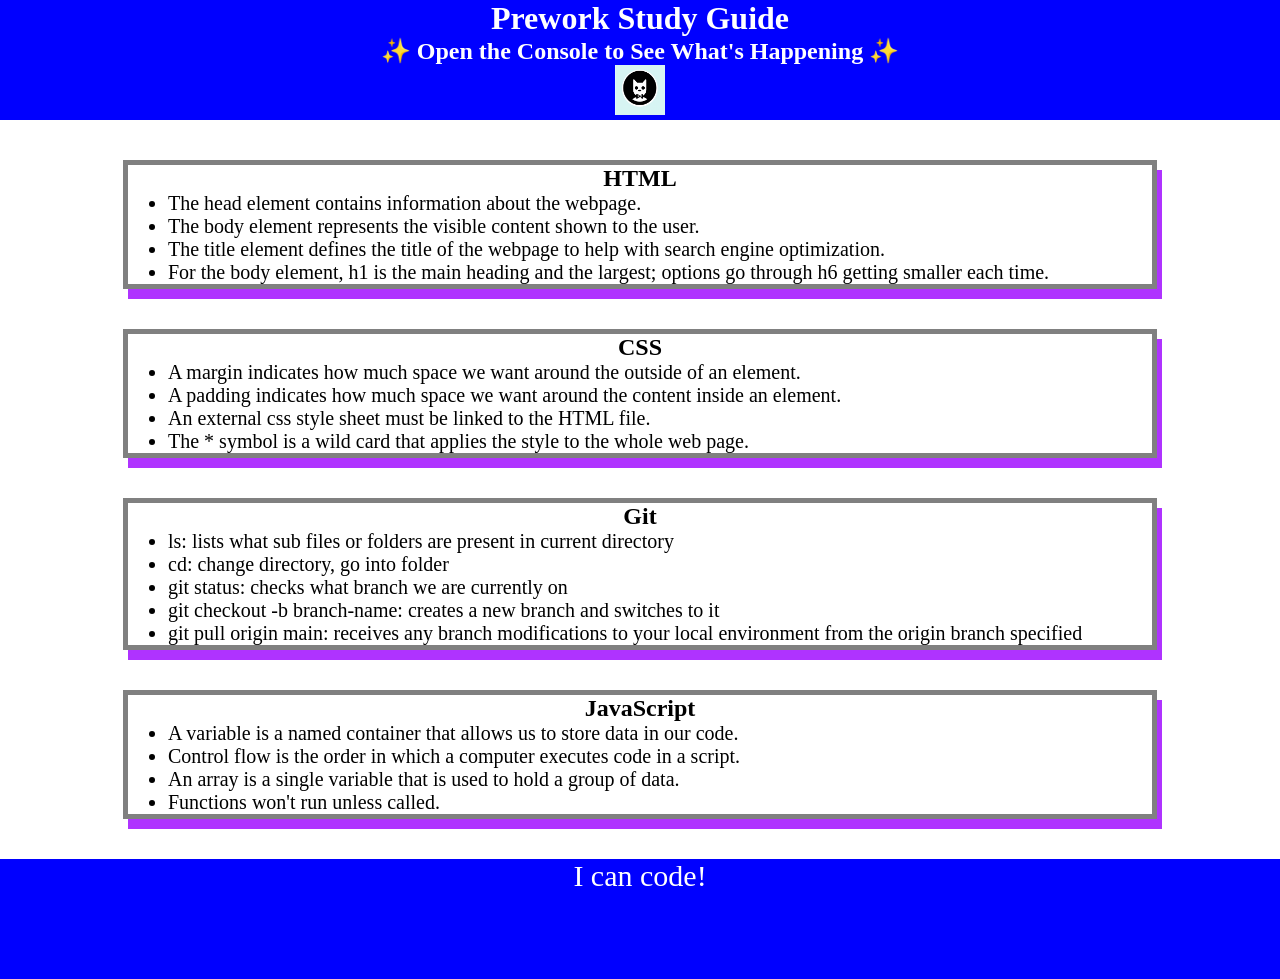
<file: index.html>
<!DOCTYPE html>
<html lang="en">
  <head>
    <meta charset="UTF-8" />
    <meta http-equiv="X-UA-Compatible" content="IE=edge" />
    <meta name="viewport" content="width=device-width, initial-scale=1.0" />
    <link rel="stylesheet" href="./assets/style.css">
    <title>Prework Study Guide</title>
  </head>
  <body>
    <header id="top">
      <h1>Prework Study Guide</h1>
      <h2>✨ Open the Console to See What's Happening ✨</h2>
      <img src="./assets/bowtie-cat.png" alt="Profile image of cat wearing a bow tie." />
    </header>
    <main>
      <section class="card" id="html-section">
        <h2>HTML</h2>
        <ul>
          <li>The head element contains information about the webpage.</li>
          <li>The body element represents the visible content shown to the user.</li>
          <li>The title element defines the title of the webpage to help with search engine optimization.</li>
          <li>For the body element, h1 is the main heading and the largest; options go through h6 getting smaller each time.</li>
        </ul>
      </section>
      <section class="card" id="css-section">
        <h2>CSS</h2>
        <ul>
          <li>A margin indicates how much space we want around the outside of an element.</li>
          <li>A padding indicates how much space we want around the content inside an element.</li>
          <li>An external css style sheet must be linked to the HTML file.</li>
          <li>The * symbol is a wild card that applies the style to the whole web page.</li>
        </ul>
      </section>
      <section class="card" id="git-section">
        <h2>Git</h2>
        <ul>
          <li>ls: lists what sub files or folders are present in current directory</li>
          <li>cd: change directory, go into folder</li>
          <li>git status: checks what branch we are currently on</li>
          <li>git checkout -b branch-name: creates a new branch and switches to it</li>
          <li>git pull origin main: receives any branch modifications to your local environment from the origin branch specified</li>
        </ul>
      </section>
      <section class="card" id="javascript-section">
        <h2>JavaScript</h2>
        <ul>
          <li>A variable is a named container that allows us to store data in our code.</li>
          <li>Control flow is the order in which a computer executes code in a script.</li>
          <li>An array is a single variable that is used to hold a group of data.</li>
          <li>Functions won't run unless called.</li>
        </ul>
      </section>
    </main>

    <footer>
      <p>I can code!</p>
    </footer>
    <script src="./assets/script.js"></script>
  </body>
</html>
</file>
<file: assets/style.css>
* {
    margin: 0;
    padding: 0;
}
header,
footer {
    width: 100%;
    height: 120px;
    background-color: blue;
    color: white;
}
h1,
h2 {
    text-align: center;
}
img {
    display: block;
    height: 50px;
    width: 50px;
    margin-left: auto;
    margin-right: auto;
}
ul {
    padding-left: 40px;
    font-size: 20px;
}
p {
    text-align: center;
    font-size: 30px;
  }
  .card {
    width: 80%;
    margin: 40px auto;
    border: 5px solid gray;
    box-shadow: 5px 10px #AF33FF;
  }
</file>
